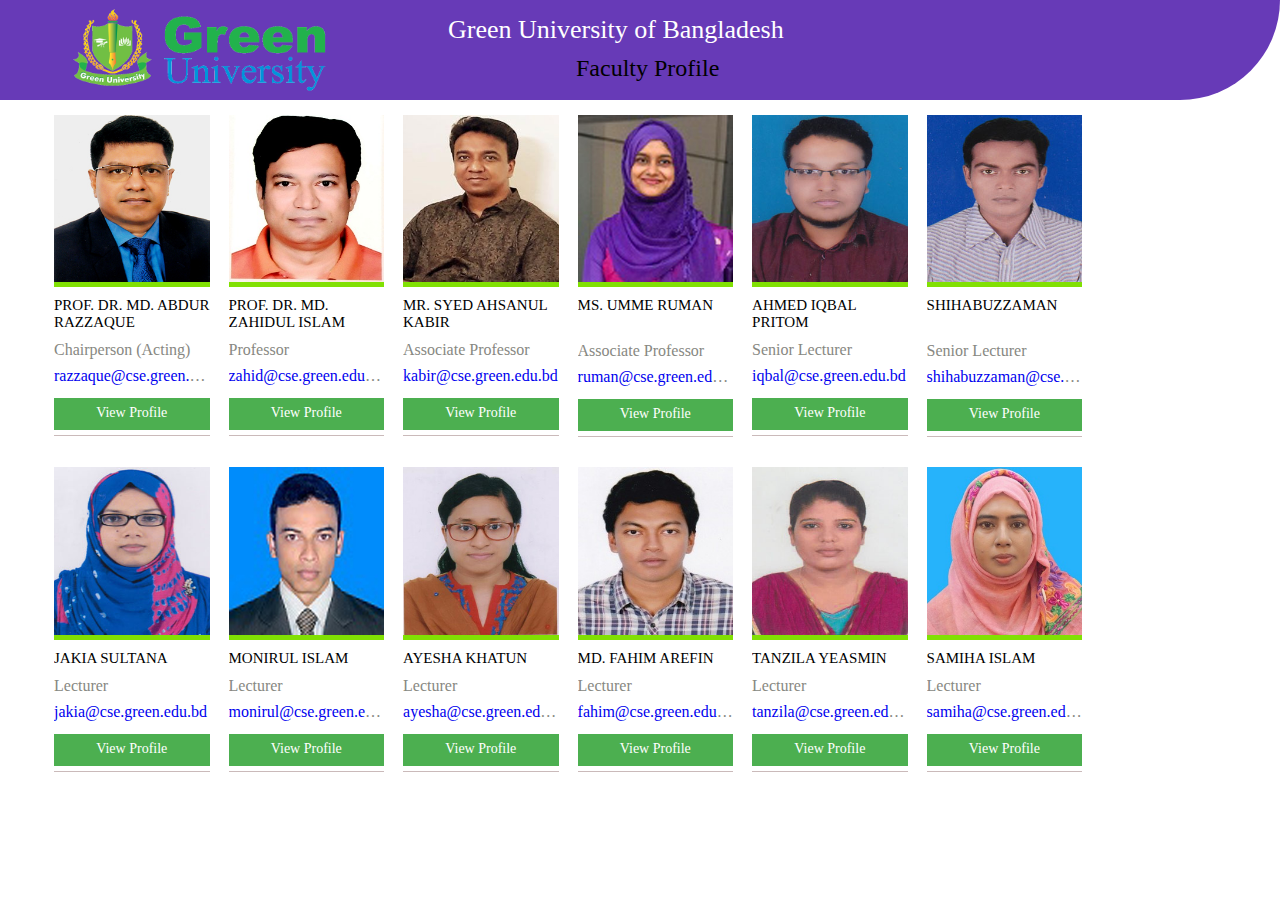
<file: index.html>
<!DOCTYPE HTML>
<html lang="en-US">
<head>
	<meta charset="UTF-8">
	<meta name="viewport" content="width=device-width, initial-scale=1.0">
	
	<title>| Gallery |</title>
	
	<link rel="stylesheet" href="style.css" />
	
</head>
<body>
	
	<!--Header
	/*---------------------
Authorized::Forhad Reza
-----------*/
	-->
	<header> 	
		<div id="header">
			<img src="img/Logo-PNG.png" alt="" />
			<p id="title_main"> Green University of Bangladesh </p>
			<p id="sub_title"> Faculty Profile  </p>
		</div> 
	</header>
	
<div id="content-main"> 
<div id="header1">
	<p id="title_main1"> Green University of Bangladesh </p>
	<p id="sub_title1"> Faculty Profile  </p>
</div> 

<div id="gallery">
  
	<div class="profile">
        <a href="img/p1.jpg" target="_blank" class="feature-img" >
        <img src="img/p1.jpg" alt="" /> </a>
        <div class="caption">
            <p class="title"> PROF. DR. MD. ABDUR RAZZAQUE </p>
            <span class="designation"> Chairperson (Acting)</span>
            <span class="email">
			<a href="mailto:razzaque@cse.green.edu.bd?">razzaque@cse.green.edu.bd</a></span>
			<a href="#"class="button">View Profile</a>
        </div>
    </div>
	
	<div class="profile">
        <a href="img/p2.jpg" target="_blank" class="feature-img" >
        <img src="img/p2.jpg" alt="" /> </a>
        <div class="caption">
            <p class="title"> PROF. DR. MD. ZAHIDUL ISLAM </p>
            <span class="designation"> Professor </span>
            <span class="email">
			<a href="mailto:zahid@cse.green.edu.bd?">zahid@cse.green.edu.bd</a></span>
			<a href="#"class="button">View Profile</a>
        </div>
    </div>
	<div class="profile">
        <a href="img/p3.jpg" target="_blank" class="feature-img" >
        <img src="img/p3.jpg" alt="" /> </a>
        <div class="caption">
            <p class="title"> MR. SYED AHSANUL KABIR </p>
            <span class="designation"> Associate Professor</span>
            <span class="email">
			<a href="mailto:kabir@cse.green.edu.bd?">kabir@cse.green.edu.bd</a></span>
			<a href="#"class="button">View Profile</a>
        </div>
    </div>
	<div class="profile">
        <a href="img/p4.jpg" target="_blank" class="feature-img" >
        <img src="img/p4.jpg" alt="" /> </a>
        <div class="caption">
            <p class="title"> MS. UMME RUMAN </p> <br />
            <span class="designation"> Associate Professor </span>
            <span class="email">
			<a href="mailto:ruman@cse.green.edu.bd?">ruman@cse.green.edu.bd </a></span>
			<a href="#"class="button">View Profile</a>
        </div>
    </div>
	<div class="profile">
        <a href="img/p5.jpg" target="_blank" class="feature-img" >
        <img src="img/p5.jpg" alt="" /> </a>
        <div class="caption">
            <p class="title"> AHMED IQBAL PRITOM </p>
            <span class="designation"> Senior Lecturer</span>
            <span class="email">
			<a href="mailto:iqbal@cse.green.edu.bd?">iqbal@cse.green.edu.bd</a></span>
			<a href="#"class="button">View Profile</a>
        </div>
    </div>
	<div class="profile">
        <a href="img/p6.jpg" target="_blank" class="feature-img" >
        <img src="img/p6.jpg" alt="" /> </a>
        <div class="caption">
            <p class="title"> SHIHABUZZAMAN </p> <br />
            <span class="designation"> Senior Lecturer</span>
            <span class="email">
			<a href="mailto:shihabuzzaman@cse.green.edu.bd?">shihabuzzaman@cse.green.edu.bd</a></span>
			<a href="#"class="button">View Profile</a>
        </div>
    </div>
	<div class="profile">
        <a href="img/p7.jpg" target="_blank" class="feature-img" >
        <img src="img/p7.jpg" alt="" /> </a>
        <div class="caption">
            <p class="title"> JAKIA SULTANA </p>
            <span class="designation"> Lecturer </span>
            <span class="email">
			<a href="mailto:jakia@cse.green.edu.bd?">jakia@cse.green.edu.bd </a></span>
			<a href="#"class="button">View Profile</a>
        </div>
    </div>
	<div class="profile">
        <a href="img/p8.jpg" target="_blank" class="feature-img" >
        <img src="img/p8.jpg" alt="" /> </a>
        <div class="caption">
            <p class="title"> MONIRUL  ISLAM </p>
            <span class="designation"> Lecturer </span>
            <span class="email">
			<a href="mailto:monirul@cse.green.edu.bd?">monirul@cse.green.edu.bd </a></span>
			<a href="#"class="button">View Profile</a>
        </div>
    </div>
	<div class="profile">
        <a href="img/p9.jpg" target="_blank" class="feature-img" >
        <img src="img/p9.jpg" alt="" /> </a>
        <div class="caption">
            <p class="title"> AYESHA KHATUN </p>
            <span class="designation"> Lecturer </span>
            <span class="email">
			<a href="mailto:ayesha@cse.green.edu.bd?">ayesha@cse.green.edu.bd </a></span>
			<a href="#"class="button">View Profile</a>
        </div>
    </div>
	<div class="profile">
        <a href="img/p10.jpg" target="_blank" class="feature-img" >
        <img src="img/p10.jpg" alt="" /> </a>
        <div class="caption">
            <p class="title"> MD. FAHIM AREFIN </p>
            <span class="designation"> Lecturer </span>
            <span class="email">
			<a href="mailto:fahim@cse.green.edu.bd?">fahim@cse.green.edu.bd </a></span>
			<a href="#"class="button">View Profile</a>
        </div>
    </div>
	<div class="profile">
        <a href="img/p11.jpg" target="_blank" class="feature-img" >
        <img src="img/p11.jpg" alt="" /> </a>
        <div class="caption">
            <p class="title"> TANZILA YEASMIN </p>
            <span class="designation">  Lecturer </span>
            <span class="email">
			<a href="mailto:tanzila@cse.green.edu.bd?">tanzila@cse.green.edu.bd</a></span>
			<a href="#"class="button">View Profile</a>
        </div>
    </div>
	<div class="profile">
        <a href="img/p12.jpg" target="_blank" class="feature-img" >
        <img src="img/p12.jpg" alt="" /> </a>
        <div class="caption">
            <p class="title"> SAMIHA ISLAM </p>
            <span class="designation"> Lecturer </span>
            <span class="email">
			<a href="mailto:samiha@cse.green.edu.bd?">samiha@cse.green.edu.bd</a></span>
			<a href="#"class="button">View Profile</a>
        </div>
    </div>


	
</div>	

</div>

	<!--Footer
	<footer>
		<div id="footer">
			<p>&copy Designed By <a href="http://rezaweb.ml" target="_blank"> REZAWEB </a></p>
		</div>
	</footer> -->
	
</body>
</html>
</file>
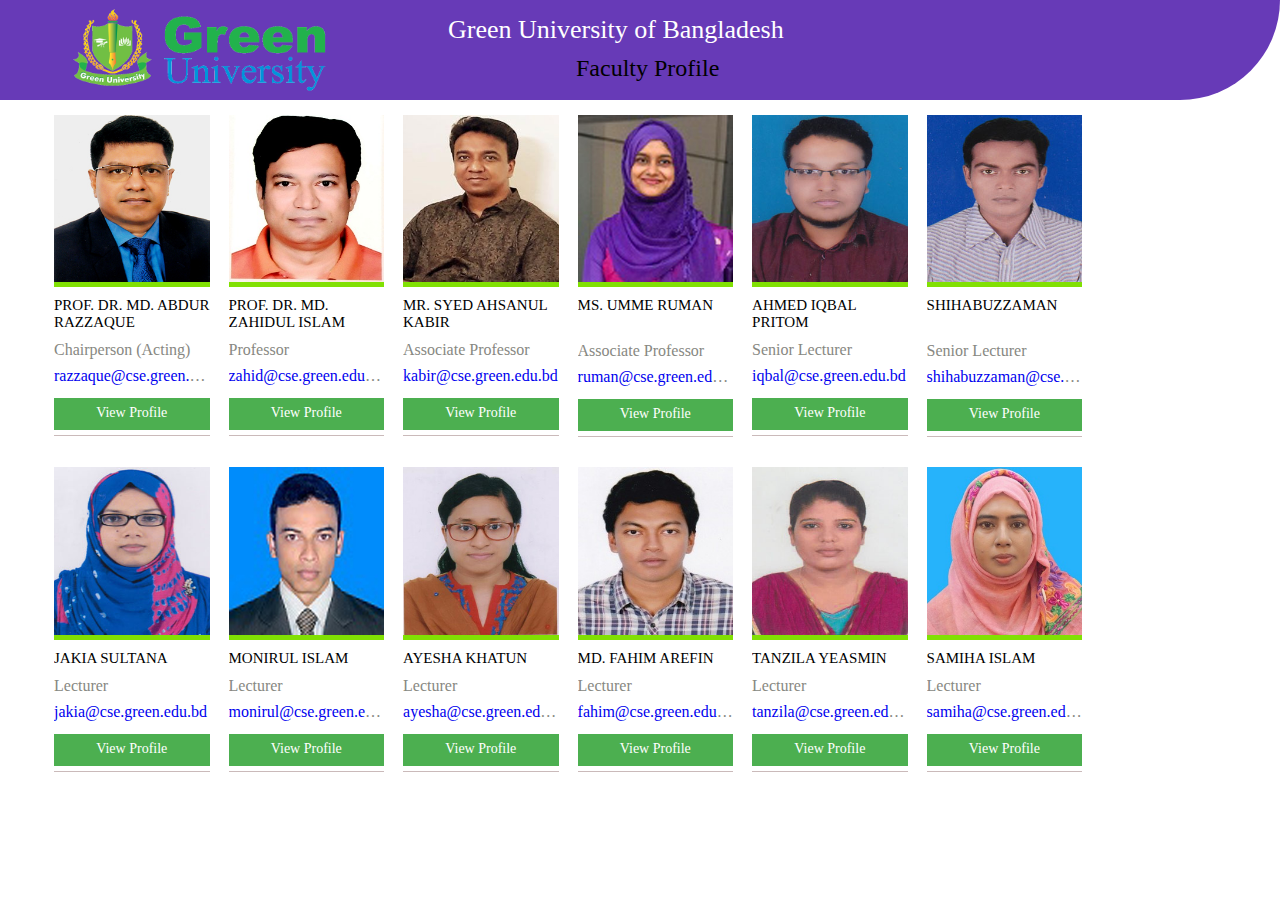
<file: Lab-4/index.html>
<!DOCTYPE HTML>
<html lang="en-US">
<head>
	<meta charset="UTF-8">
	<meta name="viewport" content="width=device-width, initial-scale=1.0">
	
	<title>| Lab-3_Task |</title>
	
	<link rel="stylesheet" href="style.css" />
	
</head>
<body>
	
	<!--Header
	/*---------------------
Authorized::Forhad Reza
-----------*/
	-->
	<header> 	
		<div id="header">
			<img src="img/Logo-PNG.png" alt="" />
			<p id="title_main"> Green University of Bangladesh </p>
			<p id="sub_title"> Faculty Profile  </p>
		</div> 
	</header>
	
<div id="content-main"> 
<div id="header1">
	<p id="title_main1"> Green University of Bangladesh </p>
	<p id="sub_title1"> Faculty Profile  </p>
</div> 

<div id="gallery">
  
	<div class="profile">
        <a href="img/p1.jpg" target="_blank" class="feature-img" >
        <img src="img/p1.jpg" alt="" /> </a>
        <div class="caption">
            <p class="title"> PROF. DR. MD. ABDUR RAZZAQUE </p>
            <span class="designation"> Chairperson (Acting)</span>
            <span class="email">
			<a href="mailto:razzaque@cse.green.edu.bd?">razzaque@cse.green.edu.bd</a></span>
			<a href="#"class="button">View Profile</a>
        </div>
    </div>
	
	<div class="profile">
        <a href="img/p2.jpg" target="_blank" class="feature-img" >
        <img src="img/p2.jpg" alt="" /> </a>
        <div class="caption">
            <p class="title"> PROF. DR. MD. ZAHIDUL ISLAM </p>
            <span class="designation"> Professor </span>
            <span class="email">
			<a href="mailto:zahid@cse.green.edu.bd?">zahid@cse.green.edu.bd</a></span>
			<a href="#"class="button">View Profile</a>
        </div>
    </div>
	<div class="profile">
        <a href="img/p3.jpg" target="_blank" class="feature-img" >
        <img src="img/p3.jpg" alt="" /> </a>
        <div class="caption">
            <p class="title"> MR. SYED AHSANUL KABIR </p>
            <span class="designation"> Associate Professor</span>
            <span class="email">
			<a href="mailto:kabir@cse.green.edu.bd?">kabir@cse.green.edu.bd</a></span>
			<a href="#"class="button">View Profile</a>
        </div>
    </div>
	<div class="profile">
        <a href="img/p4.jpg" target="_blank" class="feature-img" >
        <img src="img/p4.jpg" alt="" /> </a>
        <div class="caption">
            <p class="title"> MS. UMME RUMAN </p> <br />
            <span class="designation"> Associate Professor </span>
            <span class="email">
			<a href="mailto:ruman@cse.green.edu.bd?">ruman@cse.green.edu.bd </a></span>
			<a href="#"class="button">View Profile</a>
        </div>
    </div>
	<div class="profile">
        <a href="img/p5.jpg" target="_blank" class="feature-img" >
        <img src="img/p5.jpg" alt="" /> </a>
        <div class="caption">
            <p class="title"> AHMED IQBAL PRITOM </p>
            <span class="designation"> Senior Lecturer</span>
            <span class="email">
			<a href="mailto:iqbal@cse.green.edu.bd?">iqbal@cse.green.edu.bd</a></span>
			<a href="#"class="button">View Profile</a>
        </div>
    </div>
	<div class="profile">
        <a href="img/p6.jpg" target="_blank" class="feature-img" >
        <img src="img/p6.jpg" alt="" /> </a>
        <div class="caption">
            <p class="title"> SHIHABUZZAMAN </p> <br />
            <span class="designation"> Senior Lecturer</span>
            <span class="email">
			<a href="mailto:shihabuzzaman@cse.green.edu.bd?">shihabuzzaman@cse.green.edu.bd</a></span>
			<a href="#"class="button">View Profile</a>
        </div>
    </div>
	<div class="profile">
        <a href="img/p7.jpg" target="_blank" class="feature-img" >
        <img src="img/p7.jpg" alt="" /> </a>
        <div class="caption">
            <p class="title"> JAKIA SULTANA </p>
            <span class="designation"> Lecturer </span>
            <span class="email">
			<a href="mailto:jakia@cse.green.edu.bd?">jakia@cse.green.edu.bd </a></span>
			<a href="#"class="button">View Profile</a>
        </div>
    </div>
	<div class="profile">
        <a href="img/p8.jpg" target="_blank" class="feature-img" >
        <img src="img/p8.jpg" alt="" /> </a>
        <div class="caption">
            <p class="title"> MONIRUL  ISLAM </p>
            <span class="designation"> Lecturer </span>
            <span class="email">
			<a href="mailto:monirul@cse.green.edu.bd?">monirul@cse.green.edu.bd </a></span>
			<a href="#"class="button">View Profile</a>
        </div>
    </div>
	<div class="profile">
        <a href="img/p9.jpg" target="_blank" class="feature-img" >
        <img src="img/p9.jpg" alt="" /> </a>
        <div class="caption">
            <p class="title"> AYESHA KHATUN </p>
            <span class="designation"> Lecturer </span>
            <span class="email">
			<a href="mailto:ayesha@cse.green.edu.bd?">ayesha@cse.green.edu.bd </a></span>
			<a href="#"class="button">View Profile</a>
        </div>
    </div>
	<div class="profile">
        <a href="img/p10.jpg" target="_blank" class="feature-img" >
        <img src="img/p10.jpg" alt="" /> </a>
        <div class="caption">
            <p class="title"> MD. FAHIM AREFIN </p>
            <span class="designation"> Lecturer </span>
            <span class="email">
			<a href="mailto:fahim@cse.green.edu.bd?">fahim@cse.green.edu.bd </a></span>
			<a href="#"class="button">View Profile</a>
        </div>
    </div>
	<div class="profile">
        <a href="img/p11.jpg" target="_blank" class="feature-img" >
        <img src="img/p11.jpg" alt="" /> </a>
        <div class="caption">
            <p class="title"> TANZILA YEASMIN </p>
            <span class="designation">  Lecturer </span>
            <span class="email">
			<a href="mailto:tanzila@cse.green.edu.bd?">tanzila@cse.green.edu.bd</a></span>
			<a href="#"class="button">View Profile</a>
        </div>
    </div>
	<div class="profile">
        <a href="img/p12.jpg" target="_blank" class="feature-img" >
        <img src="img/p12.jpg" alt="" /> </a>
        <div class="caption">
            <p class="title"> SAMIHA ISLAM </p>
            <span class="designation"> Lecturer </span>
            <span class="email">
			<a href="mailto:samiha@cse.green.edu.bd?">samiha@cse.green.edu.bd</a></span>
			<a href="#"class="button">View Profile</a>
        </div>
    </div>


	
</div>	

</div>

	<!--Footer
	<footer>
		<div id="footer">
			<p>&copy Designed By <a href="http://rezaweb.ml" target="_blank"> REZAWEB </a></p>
		</div>
	</footer> -->
	
</body>
</html>
</file>
<file: style.css>
/* ====== Main CSS=====*/
/*---------------------
Authorized::Forhad Reza
-----------*/
*{margin:0;padding:0}

#content-main{}
#gallery{
	position:;
	margin:0 auto;
	width:90%;
	height:auto;
	float:left;
	margin-left:54px;
}
.profile{
    background:;
    width: 13.5%;
    height: auto;
    float: left;
    margin: 0px 19px 30px 0;
	overflow:hidden;
	border-bottom:1px solid #cababa;
}
.profile:last-child{
	margin-right: 0;
}
.profile img{
	width:100%;
	height:auto;
	border-bottom:5px solid green;
}

.profile:hover{
	background:#ede2ff;
}
.profile img{
	width:100%;
	height:auto;
	border-bottom: 5px solid #81e003;
	display: block;
    max-width: 102%;
    margin-left: auto;
    margin-right: auto;
}
.profile img:hover{
	transform:scale(.99);
}
.title{
	font-size:15px;
	padding:10px 0;
}

.designation, .email {
    display: block;
    color: #878882;
    margin-bottom: 8px;
    white-space: nowrap;
    overflow: hidden;
	text-align:left;
    text-overflow: ellipsis;
}
.email a{
	text-decoration:none;
	color:;
}


.button {
	background:#4CAF50;
    width: 100%;
    display: block;
    clear: both;
    float:left;
    min-height: ;
	text-decoration: none;
	color:white;
	height:;
	padding:7px 0 0 0;
	margin-top:5px;
	margin-bottom:5px;
	border:none;
	text-align:center;
	min-height: 25px;
	font-size:14px;
}
	
.button:hover{
	transition:all 1s ease;
	background:#4b0de2;
	color:#fff;
	font-size:17px;
}
.button:active{
	color:#06f93b;
}




/*--Header--*/

#header{
	height:100px;
	margin-bottom:15px;
	border-radius:0 0 100px 0;
}

#header img{
	width:270px;
	margin-left:5%;
	float:left;
}
#header{
	display:block;
	background:#673AB7;
}
#title_main{
	vertical-align:top;
	font-size:26px;
	color:#fff;
	padding:15px 0 10px 0;
	margin-left:35%;
}
#sub_title{
	font-size:24px;
	margin-left:45%;
}

/*--Header 2 Responsive--*/
#header1 img{
	width:200px;
	margin-left:5%;
	float:left;
}
#header1{
	display:none;
	background:#673AB7;
	height:auto;
	margin-bottom:20px;
	text-align:center;
	border-radius:0 0 100px 100px;
}
#title_main1{
	vertical-align:top;
	font-size:20px;
	color:#fff;
	padding:15px 0 10px 0;
}#sub_title1{
	font-size:18px;
	padding:2px;
}


/*--Footer--*/
#footer{
	display:block;
	background:#5E5E5E;
	margin-top:15px;
	width:100%;
	height:40px;
}
#footer p{
	color:#fff;
	text-align:center;
	padding:10px 20px;
}
#footer p a{
	text-decoration:none;
	color:#3333FF;
}
#footer p a:hover {
	color:red;
}




/*--Media Qurey--*/

@media only screen and (max-width:700px){
	
#header1{
	display:block;
}
#header{
	display:none;
}
#title_main {
    display:none;	
}#sub_title {
    display:none;	
}



.profile {
width: 27%;
}
div.gallery {
width: 100%;
}
}


@media only screen and (max-width:500px){
	#header1{
	display:block;
	height:70px;
	border-radius:0 0 0 0;
}
#header{
	display:none;
}
#title_main {
    display:none;	
}#sub_title {
    display:none;	
}#sub_title1 {
    background:Pink;
}

.profile {
	width: 80%;
	margin:0;
	margin-right:20px;
	margin-bottom:30px;
	padding:5px;
	border:1px solid black;
	text-align:center;
}
.gallery {
	width: 100%;
	margin-left:0;
}
.caption{
	margin-top:8px;
}
.title{
	font-size:22px;
	padding:10px 0;
}
.designation, .email {
	font-size:22px;
	text-align:center;
}.button {
	height:32px;
	padding-top:8px;
	font-size:20px;
}.button:hover {
	font-size:22px;
}


}
	
/*---------------------
Authorized::Forhad Reza
-----------*/
</file>
<file: Lab-4/style.css>
/* ====== Main CSS=====*/
/*---------------------
Authorized::Forhad Reza
-----------*/
*{margin:0;padding:0}


#gallery{
	position:;
	margin:0 auto;
	width:90%;
	height:auto;
	float:left;
	margin-left:54px;
}
.profile{
    background:;
    width: 13.5%;
    height: auto;
    float: left;
    margin: 0px 19px 30px 0;
	overflow:hidden;
	border-bottom:1px solid #cababa;
}
.profile:last-child{
	margin-right: 0;
}
.profile img{
	width:100%;
	height:auto;
	border-bottom:5px solid green;
}

.profile:hover{
	background:#ede2ff;
}
.profile img{
	width:100%;
	height:auto;
	border-bottom: 5px solid #81e003;
	display: block;
    max-width: 102%;
    margin-left: auto;
    margin-right: auto;
}
.profile img:hover{
	transform:scale(.99);
}
.title{
	font-size:15px;
	padding:10px 0;
}

.designation, .email {
    display: block;
    color: #878882;
    margin-bottom: 8px;
    white-space: nowrap;
    overflow: hidden;
	text-align:left;
    text-overflow: ellipsis;
}
.email a{
	text-decoration:none;
	color:;
}


.button {
	background:#4CAF50;
    width: 100%;
    display: block;
    clear: both;
    float:left;
    min-height: ;
	text-decoration: none;
	color:white;
	height:;
	padding:7px 0 0 0;
	margin-top:5px;
	margin-bottom:5px;
	border:none;
	text-align:center;
	min-height: 25px;
	font-size:14px;
}
	
.button:hover{
	transition:all 1s ease;
	background:#4b0de2;
	color:#fff;
	font-size:17px;
}
.button:active{
	color:#06f93b;
}




/*--Header--*/

#header{
	height:100px;
	margin-bottom:15px;
	border-radius:0 0 100px 0;
}

#header img{
	width:270px;
	margin-left:5%;
	float:left;
}
#header{
	display:block;
	background:#673AB7;
}
#title_main{
	vertical-align:top;
	font-size:26px;
	color:#fff;
	padding:15px 0 10px 0;
	margin-left:35%;
}
#sub_title{
	font-size:24px;
	margin-left:45%;
}

/*--Header 2 Responsive--*/
#header1 img{
	width:200px;
	margin-left:5%;
	float:left;
}
#header1{
	display:none;
	background:#673AB7;
	height:auto;
	margin-bottom:20px;
	text-align:center;
	border-radius:0 0 100px 100px;
}
#title_main1{
	vertical-align:top;
	font-size:20px;
	color:#fff;
	padding:15px 0 10px 0;
}#sub_title1{
	font-size:18px;
	padding:2px;
}


/*--Footer--*/
#footer{
	display:block;
	background:#5E5E5E;
	margin-top:15px;
	width:100%;
	height:40px;
}
#footer p{
	color:#fff;
	text-align:center;
	padding:10px 20px;
}
#footer p a{
	text-decoration:none;
	color:#3333FF;
}
#footer p a:hover {
	color:red;
}

/*---------------------
Authorized::Forhad Reza
-----------*/


/*--Media Qurey--*/

@media only screen and (max-width:700px){
	
#header1{
	display:block;
}
#header{
	display:none;
}
#title_main {
    display:none;	
}#sub_title {
    display:none;	
}



.profile {
width: 27%;
}
div.gallery {
width: 100%;
}
}


@media only screen and (max-width:500px){
	#header1{
	display:block;
}
#header{
	display:none;
}
#title_main {
    display:none;	
}#sub_title {
    display:none;	
}
.profile {
	width: 80%;
	margin:0;
	margin-right:20px;
	margin-bottom:40px;
	padding:5px;
	border:1px solid black;
	text-align:center;
}
.gallery {
	margin:0 auto;
	width: 100%;
	margin:0;
	margin-left:0;
}
.caption{
	margin-top:8px;
}
.title{
	font-size:22px;
	padding:10px 0;
}
.designation, .email {
	font-size:22px;
	text-align:center;
}.button {
	height:32px;
	padding-top:8px;
	font-size:20px;
}.button:hover {
	font-size:22px;
}


}
	

/*---------------------
Authorized::Forhad Reza
-----------*/
</file>
